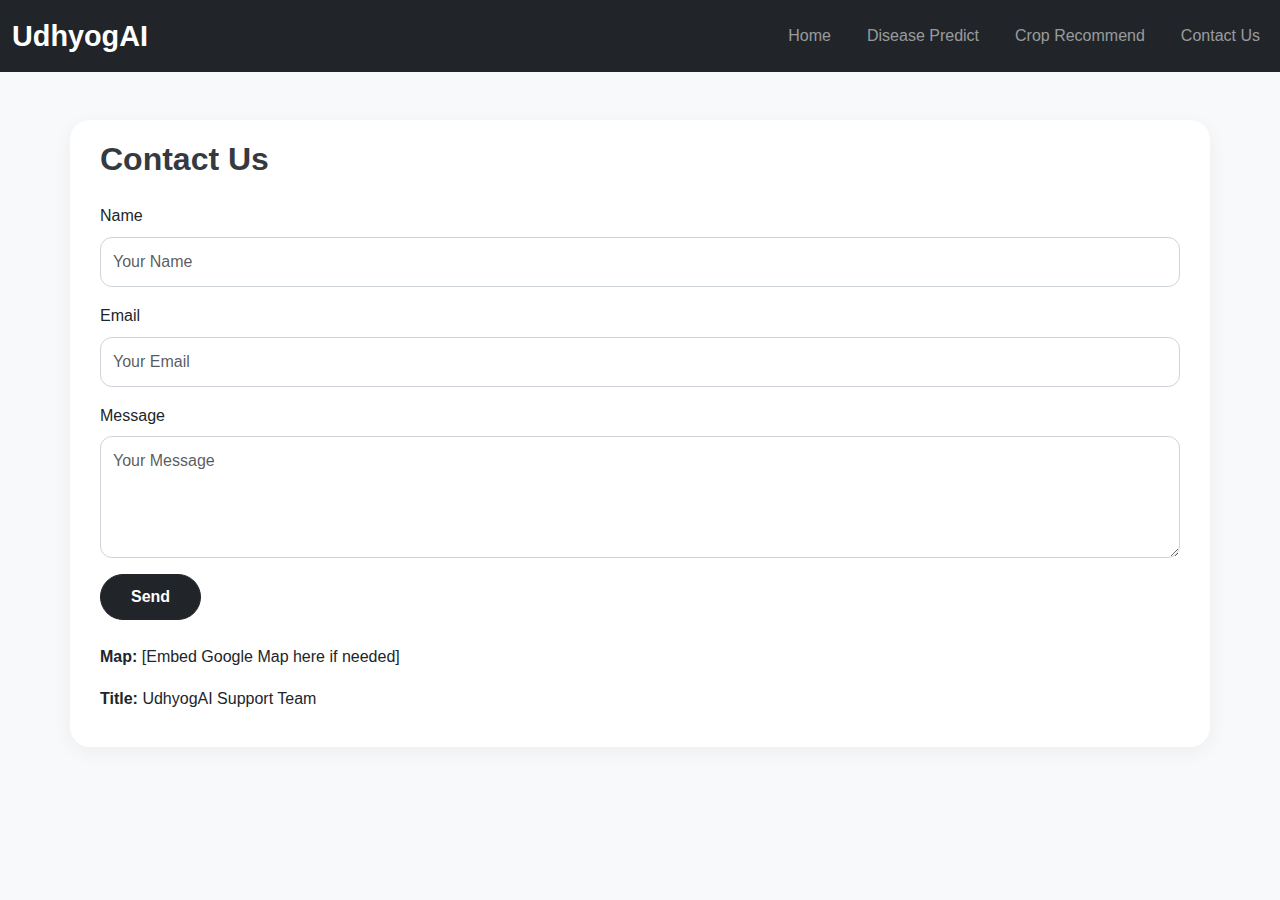
<file: templates/contact_us.html>
<!DOCTYPE html>
<html lang="en">
<head>
  <meta charset="UTF-8">
  <meta name="viewport" content="width=device-width, initial-scale=1">
  <title>UdhyogAI</title>
  <link href="https://cdn.jsdelivr.net/npm/bootstrap@5.3.0/dist/css/bootstrap.min.css" rel="stylesheet">
  <link rel="stylesheet" href="style.css">
</head>
<body>

  <!-- Navbar -->
  <nav class="navbar navbar-expand-lg navbar-dark bg-dark">
    <div class="container-fluid">
      <a class="navbar-brand" href="#">UdhyogAI</a>
      <button class="navbar-toggler" type="button" data-bs-toggle="collapse" data-bs-target="#navbarNav">
        <span class="navbar-toggler-icon"></span>
      </button>
      <div class="collapse navbar-collapse" id="navbarNav">
        <ul class="navbar-nav ms-auto">
            <li class="nav-item"><a class="nav-link" href="/udhyogai/index.html">Home</a></li>
            <li class="nav-item"><a class="nav-link" href="/udhyogai/disease.html">Disease Predict</a></li>
            <li class="nav-item"><a class="nav-link" href="/udhyogai/crop_recommend_section.html">Crop Recommend</a></li>
            <li class="nav-item"><a class="nav-link" href="/udhyogai/contact_us.html">Contact Us</a></li>
          </ul>
      </div>
    </div>
  </nav>
<!-- Contact Us Section -->
<section id="contact" class="p-5">
    <div class="container">
      <h2>Contact Us</h2>
      <form>
        <div class="mb-3">
          <label for="name" class="form-label">Name</label>
          <input type="text" class="form-control" id="name" placeholder="Your Name">
        </div>
        <div class="mb-3">
          <label for="email" class="form-label">Email</label>
          <input type="email" class="form-control" id="email" placeholder="Your Email">
        </div>
        <div class="mb-3">
          <label for="message" class="form-label">Message</label>
          <textarea class="form-control" id="message" rows="4" placeholder="Your Message"></textarea>
        </div>
        <button type="submit" class="btn btn-dark">Send</button>
      </form>
      <div class="mt-4">
        <p><strong>Map:</strong> [Embed Google Map here if needed]</p>
        <p><strong>Title:</strong> UdhyogAI Support Team</p>
      </div>
    </div>
  </section>
  <script src="https://cdn.jsdelivr.net/npm/bootstrap@5.3.0/dist/js/bootstrap.bundle.min.js"></script>
</body>
</html>
</file>
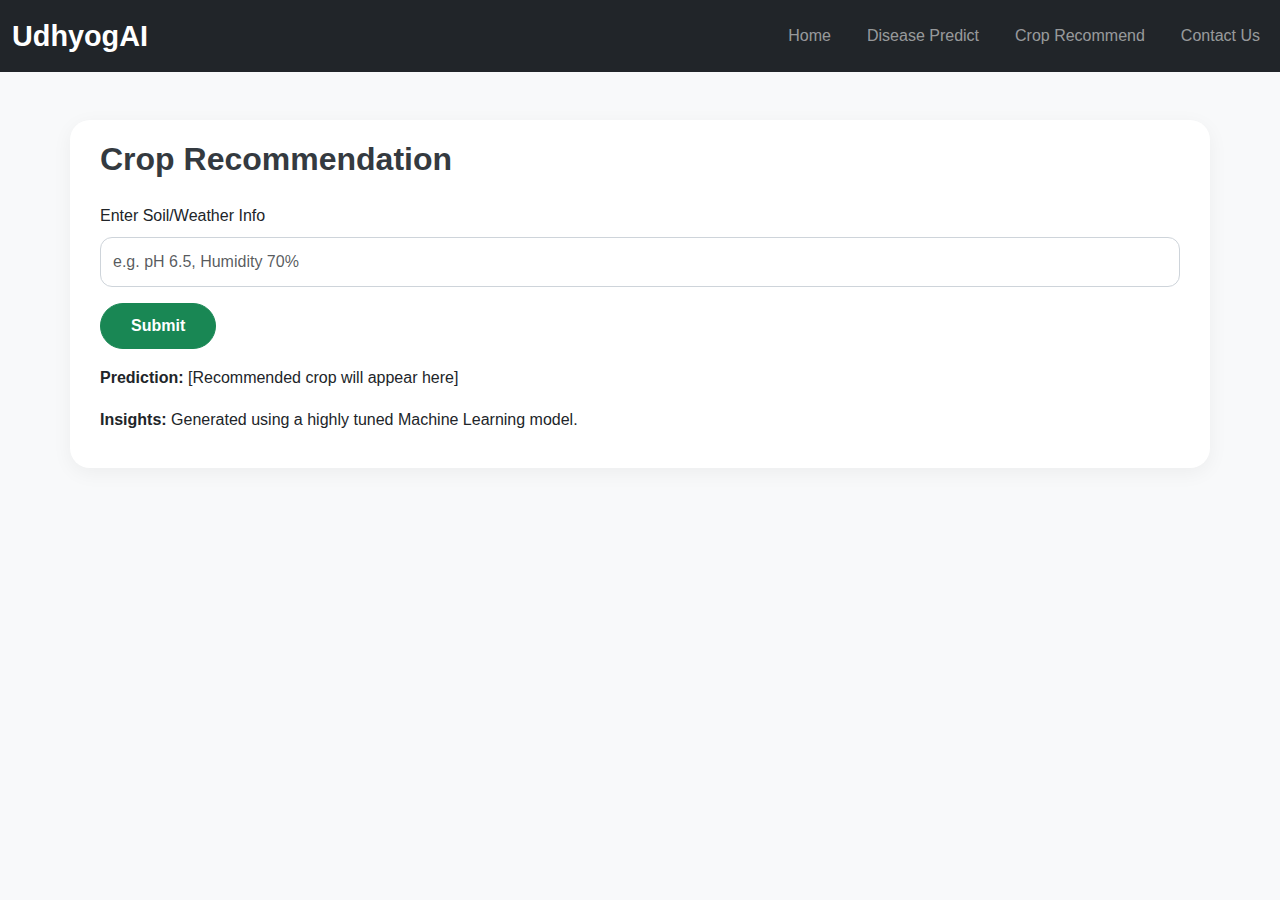
<file: templates/crop_recommend_section.html>
<!DOCTYPE html>
<html lang="en">
<head>
  <meta charset="UTF-8">
  <meta name="viewport" content="width=device-width, initial-scale=1">
  <title>UdhyogAI</title>
  <link href="https://cdn.jsdelivr.net/npm/bootstrap@5.3.0/dist/css/bootstrap.min.css" rel="stylesheet">
  <link rel="stylesheet" href="style.css">
</head>
<body>

  <!-- Navbar -->
  <nav class="navbar navbar-expand-lg navbar-dark bg-dark">
    <div class="container-fluid">
      <a class="navbar-brand" href="#">UdhyogAI</a>
      <button class="navbar-toggler" type="button" data-bs-toggle="collapse" data-bs-target="#navbarNav">
        <span class="navbar-toggler-icon"></span>
      </button>
      <div class="collapse navbar-collapse" id="navbarNav">
        <ul class="navbar-nav ms-auto">
            <li class="nav-item"><a class="nav-link" href="/udhyogai/index.html">Home</a></li>
            <li class="nav-item"><a class="nav-link" href="/udhyogai/disease.html">Disease Predict</a></li>
            <li class="nav-item"><a class="nav-link" href="/udhyogai/crop_recommend_section.html">Crop Recommend</a></li>
            <li class="nav-item"><a class="nav-link" href="/udhyogai/contact_us.html">Contact Us</a></li>
          </ul>
      </div>
    </div>
  </nav>


<!-- Crop Recommend Section -->
<section id="crop" class="p-5 bg-light">
    <div class="container">
      <h2>Crop Recommendation</h2>
      <form>
        <div class="mb-3">
          <label for="cropInput" class="form-label">Enter Soil/Weather Info</label>
          <input type="text" class="form-control" id="cropInput" placeholder="e.g. pH 6.5, Humidity 70%">
        </div>
        <button type="submit" class="btn btn-success">Submit</button>
      </form>
      <p class="mt-3"><strong>Prediction:</strong> [Recommended crop will appear here]</p>
      <p><strong>Insights:</strong> Generated using a highly tuned Machine Learning model.</p>
    </div>
  </section>
  <script src="https://cdn.jsdelivr.net/npm/bootstrap@5.3.0/dist/js/bootstrap.bundle.min.js"></script>
</body>
</html>
</file>
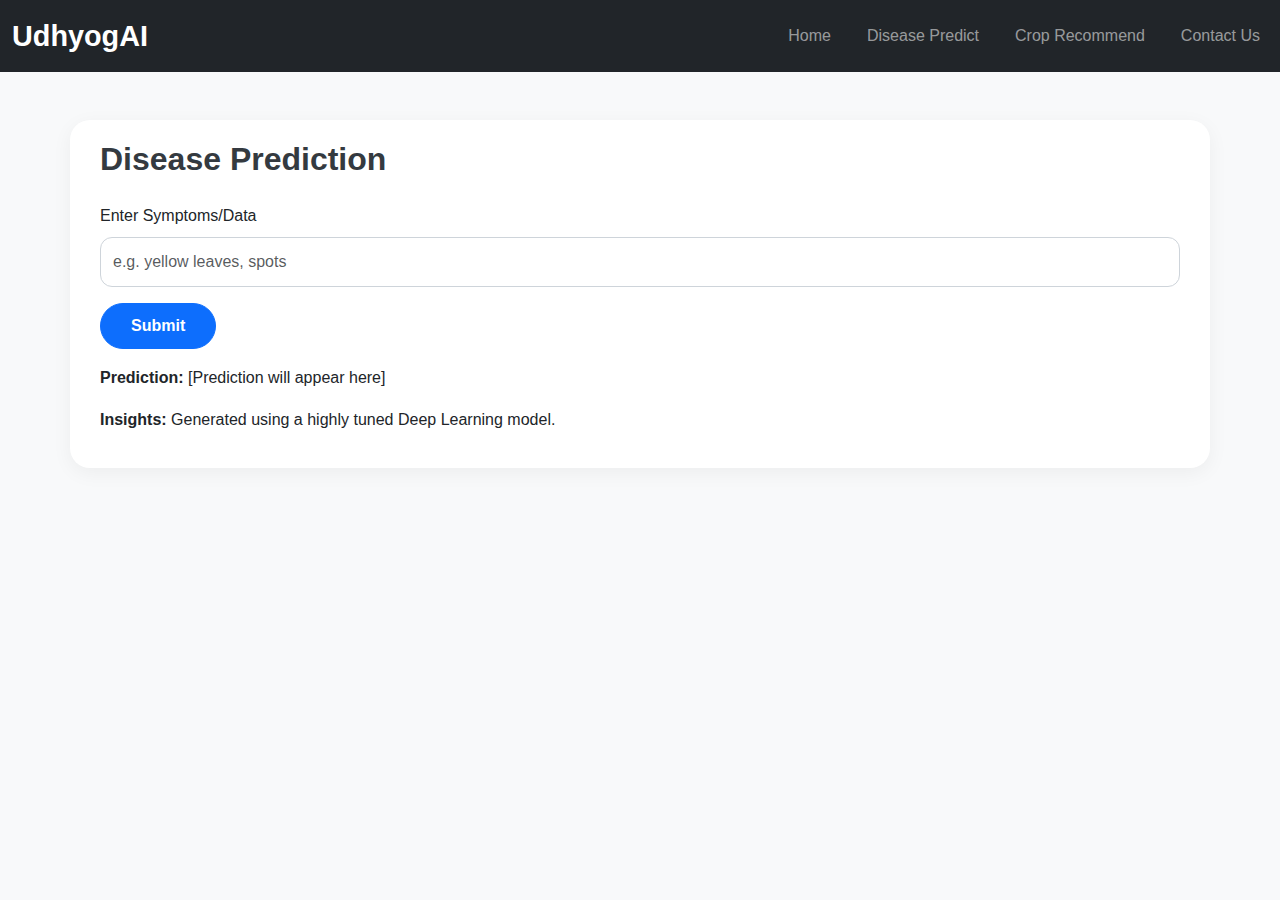
<file: templates/disease.html>
<!DOCTYPE html>
<html lang="en">
<head>
  <meta charset="UTF-8">
  <meta name="viewport" content="width=device-width, initial-scale=1">
  <title>UdhyogAI</title>
  <link href="https://cdn.jsdelivr.net/npm/bootstrap@5.3.0/dist/css/bootstrap.min.css" rel="stylesheet">
  <link rel="stylesheet" href="style.css">
</head>
<body>

  <!-- Navbar -->
  <nav class="navbar navbar-expand-lg navbar-dark bg-dark">
    <div class="container-fluid">
      <a class="navbar-brand" href="#">UdhyogAI</a>
      <button class="navbar-toggler" type="button" data-bs-toggle="collapse" data-bs-target="#navbarNav">
        <span class="navbar-toggler-icon"></span>
      </button>
      <div class="collapse navbar-collapse" id="navbarNav">
        <ul class="navbar-nav ms-auto">
            <li class="nav-item"><a class="nav-link" href="/udhyogai/index.html">Home</a></li>
            <li class="nav-item"><a class="nav-link" href="/udhyogai/disease.html">Disease Predict</a></li>
            <li class="nav-item"><a class="nav-link" href="/udhyogai/crop_recommend_section.html">Crop Recommend</a></li>
            <li class="nav-item"><a class="nav-link" href="/udhyogai/contact_us.html">Contact Us</a></li>
          </ul>
      </div>
    </div>
  </nav>


<!-- Disease Predict Section -->
<section id="disease" class="p-5">
    <div class="container">
      <h2>Disease Prediction</h2>
      <form>
        <div class="mb-3">
          <label for="diseaseInput" class="form-label">Enter Symptoms/Data</label>
          <input type="text" class="form-control" id="diseaseInput" placeholder="e.g. yellow leaves, spots">
        </div>
        <button type="submit" class="btn btn-primary">Submit</button>
      </form>
      <p class="mt-3"><strong>Prediction:</strong> [Prediction will appear here]</p>
      <p><strong>Insights:</strong> Generated using a highly tuned Deep Learning model.</p>
    </div>
  </section>
  <script src="https://cdn.jsdelivr.net/npm/bootstrap@5.3.0/dist/js/bootstrap.bundle.min.js"></script>
</body>
</html>
</file>
<file: templates/style.css>
/* Font styling */
body {
    font-family: 'Segoe UI', Tahoma, Geneva, Verdana, sans-serif;
    background-color: #f8f9fa;
    line-height: 1.6;
  }
  
  /* Section spacing */
  section {
    padding: 60px 0;
  }
  
  /* Container padding */
  .container {
    padding: 20px 30px;
    background-color: white;
    border-radius: 20px;
    box-shadow: 0 5px 20px rgba(0, 0, 0, 0.05);
  }
  
  /* Headings */
  h2 {
    font-weight: bold;
    color: #343a40;
    margin-bottom: 25px;
  }
  
  /* Buttons */
  .btn {
    border-radius: 50px;
    padding: 10px 30px;
    font-weight: 600;
    transition: all 0.3s ease-in-out;
  }
  
  .btn:hover {
    transform: scale(1.05);
    opacity: 0.9;
  }
  
  /* Form Inputs */
  .form-control {
    border-radius: 12px;
    padding: 12px;
    border: 1px solid #ced4da;
    transition: border-color 0.3s;
  }
  
  .form-control:focus {
    border-color: #198754;
    box-shadow: 0 0 0 0.2rem rgba(25, 135, 84, 0.25);
  }
  
  /* Navbar branding */
  .navbar-brand {
    font-size: 1.8rem;
    font-weight: bold;
  }
  
  /* Dark navbar styling */
  .navbar-dark .navbar-nav .nav-link {
    font-weight: 500;
    margin-left: 20px;
  }
  
  /* Contact section form spacing */
  #contact form {
    margin-top: 20px;
  }
  
  /* Smooth transitions */
  * {
    transition: all 0.3s ease;
  }
  
  /* Responsive tweaks */
  @media (max-width: 768px) {
    .container {
      padding: 15px 20px;
    }
  
    .btn {
      width: 100%;
      margin-top: 10px;
    }
  }
</file>
